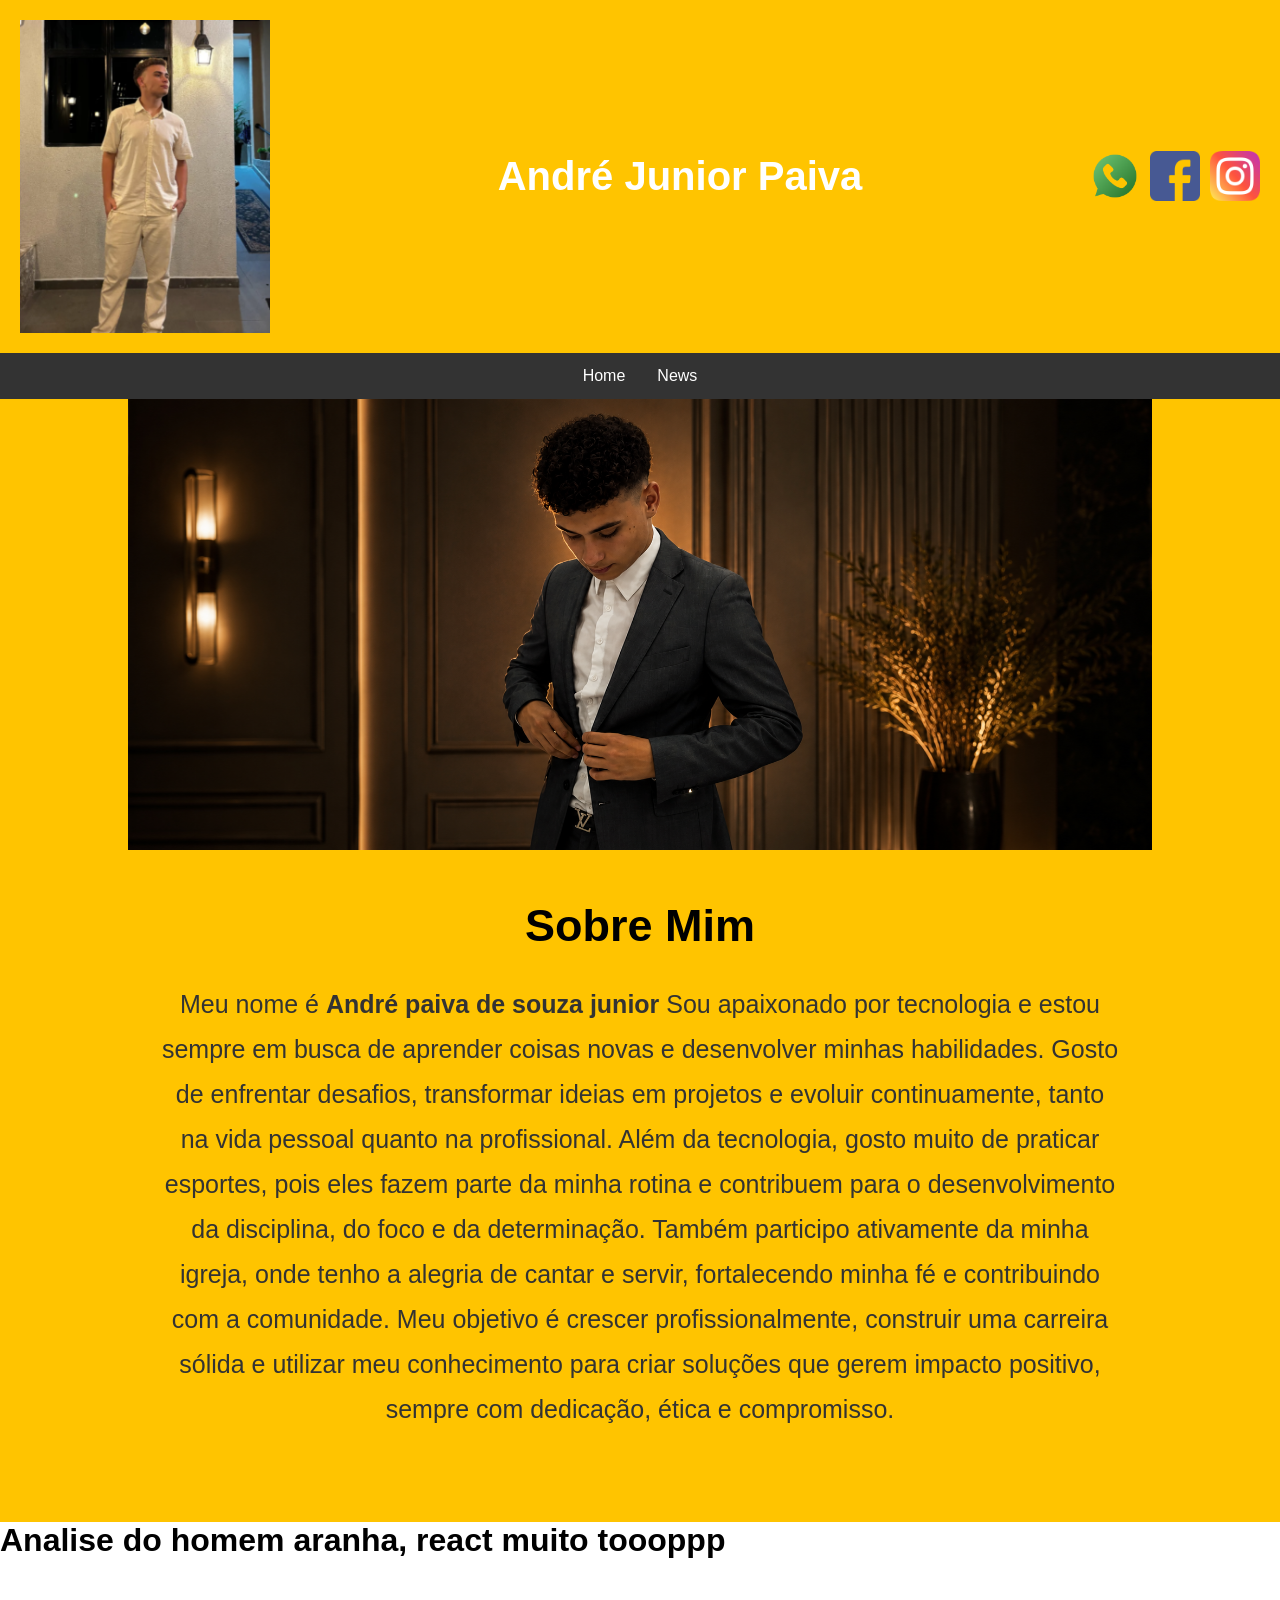
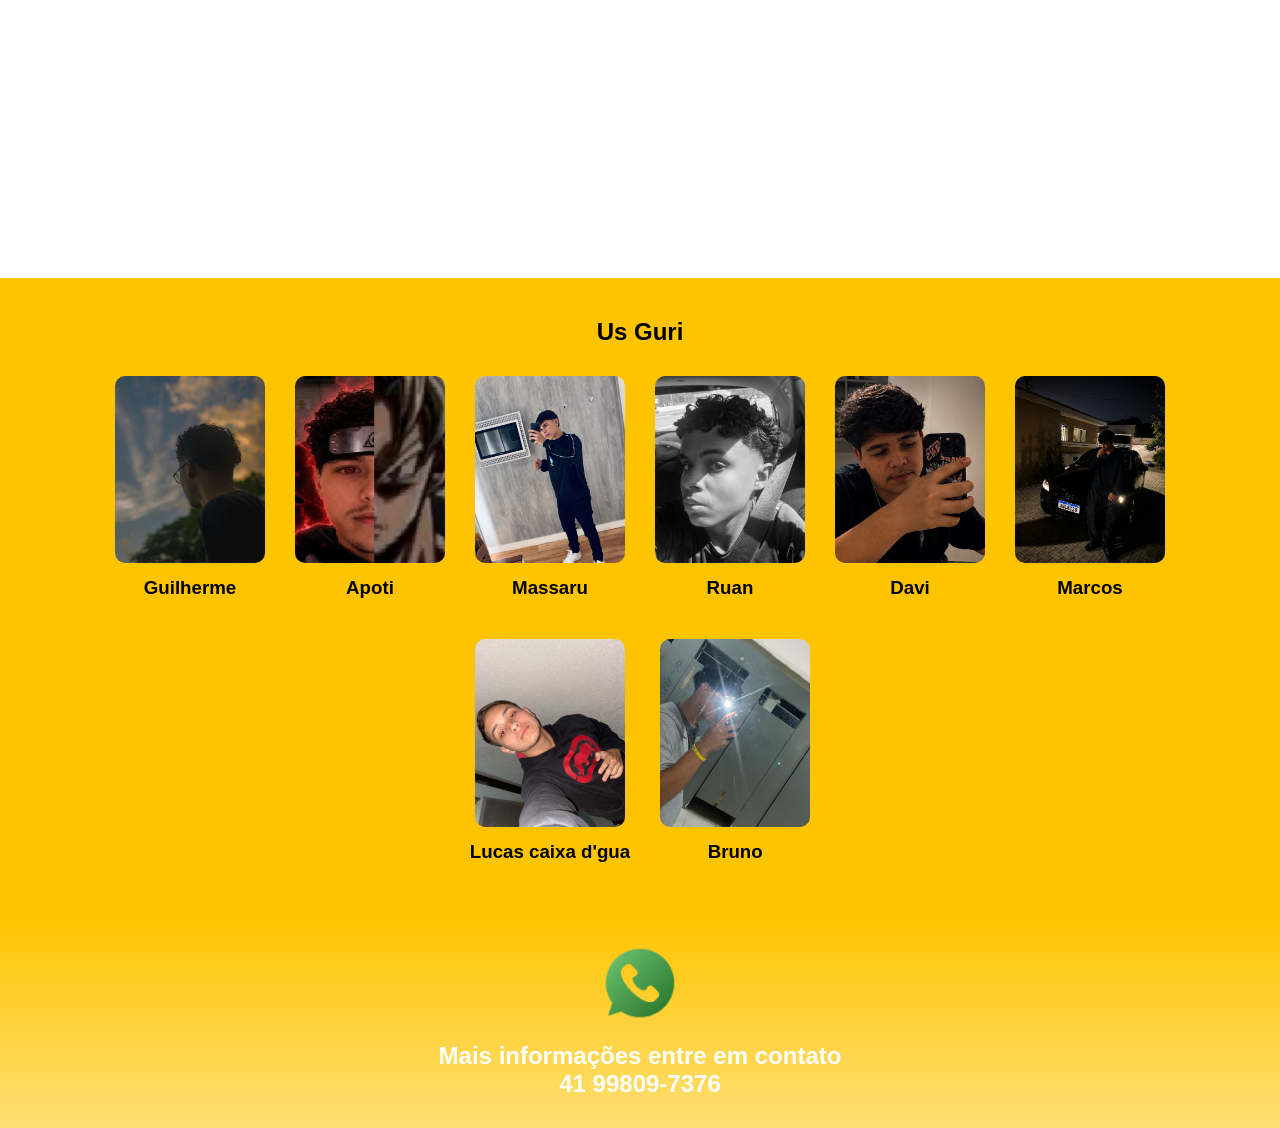
<file: index.html>
<!DOCTYPE html>
<html lang="pt-BR">
<head>
    <meta charset="UTF-8">
    <meta name="viewport" content="width=device-width, initial-scale=1.0">
    <title>André Junior Paiva</title>
    <link rel="stylesheet" href="style.css">
</head>
<body class="body123">

    <header class="cabecalho-itens">
        <img class="cabecalho_imagem" src="img/andre.png" alt="Logo da Página">

        <h1 class="titulo_site">André Junior Paiva</h1>

        <div class="sociais">
            <img src="img/whatsapp.png" alt="WhatsApp">
            <img src="img/facebook.png" alt="Facebook">
            <img src="img/instagram.png" alt="Instagram">
        </div>
    </header>

    <ul>
  <li><a href="default.asp">Home</a></li>
  <li><a href="news.asp">News</a></li>
</ul>


    <section class="banner1">
        <img class="escola-image" src="img/bannerandre2.png" alt="Banner">
    <h2 class="titulo-sobre">Sobre Mim</h2>

    <p class="sobre-mim">
    Meu nome é <strong>André paiva de souza junior</strong> Sou apaixonado por tecnologia e estou sempre em busca de aprender coisas novas e desenvolver minhas habilidades. Gosto de enfrentar desafios, transformar ideias em projetos e evoluir continuamente, tanto na vida pessoal quanto na profissional.

Além da tecnologia, gosto muito de praticar esportes, pois eles fazem parte da minha rotina e contribuem para o desenvolvimento da disciplina, do foco e da determinação. Também participo ativamente da minha igreja, onde tenho a alegria de cantar e servir, fortalecendo minha fé e contribuindo com a comunidade.

Meu objetivo é crescer profissionalmente, construir uma carreira sólida e utilizar meu conhecimento para criar soluções que gerem impacto positivo, sempre com dedicação, ética e compromisso.

    <br>
    <br>
    <br>
    </p>
    </section>

    <div>
        <h1>Analise do homem aranha, react muito toooppp</h1>
        <iframe width="560" height="315" src="https://www.youtube.com/embed/qH0iTv6APzg?si=Hj2zLwhqyF6R-qHA" title="YouTube video player" frameborder="0" allow="accelerometer; autoplay; clipboard-write; encrypted-media; gyroscope; picture-in-picture; web-share" referrerpolicy="strict-origin-when-cross-origin" allowfullscreen></iframe>
    </div>

    <section class="estudante">
        <h2 class="estudante_titulo">Us Guri</h2>

        <div class="estudantes_todos">

            <div class="estudante-div">
                <img class="estudante-imagem" src="img/gui.png" alt="Guilherme">
                <h3 class="estudante-nome">Guilherme</h3>
            </div>

            <div class="estudante-div">
                <img class="estudante-imagem" src="img/apoti.png" alt="Apoti">
                <h3 class="estudante-nome">Apoti</h3>

            </div>

            <div class="estudante-div">
                <img class="estudante-imagem" src="img/joao.png" alt="João">
                <h3 class="estudante-nome">Massaru</h3>
            </div>

            <div class="estudante-div">
                <img class="estudante-imagem" src="img/ruan.png" alt="Ruan">
                <h3 class="estudante-nome">Ruan</h3>
            </div>

            <div class="estudante-div">
                <img class="estudante-imagem" src="img/davi.png" alt="Davi">
                <h3 class="estudante-nome">Davi</h3>
            </div>

            <div class="estudante-div">
                <img class="estudante-imagem" src="img/marcos.png" alt="Marcos">
                <h3 class="estudante-nome">Marcos</h3>
            </div>

            <div class="estudante-div">
                <img class="estudante-imagem" src="img/lucas.png" alt="Lucas">
                <h3 class="estudante-nome">Lucas caixa d'gua</h3>
            </div>

            <div class="estudante-div">
                <img class="estudante-imagem" src="img/bruno.png" alt="Bruno">
                <h3 class="estudante-nome">Bruno</h3>
            </div>
    </section>

    <footer class="escola">
        <img class="logo_rodape" src="img/whatsapp.png" alt="Logo">

        <h2 class="escola-titulo">
            Mais informações entre em contato<br>
            <strong>41 99809-7376</strong>
        </h2>
    </footer>

</body>
</html>
</file>
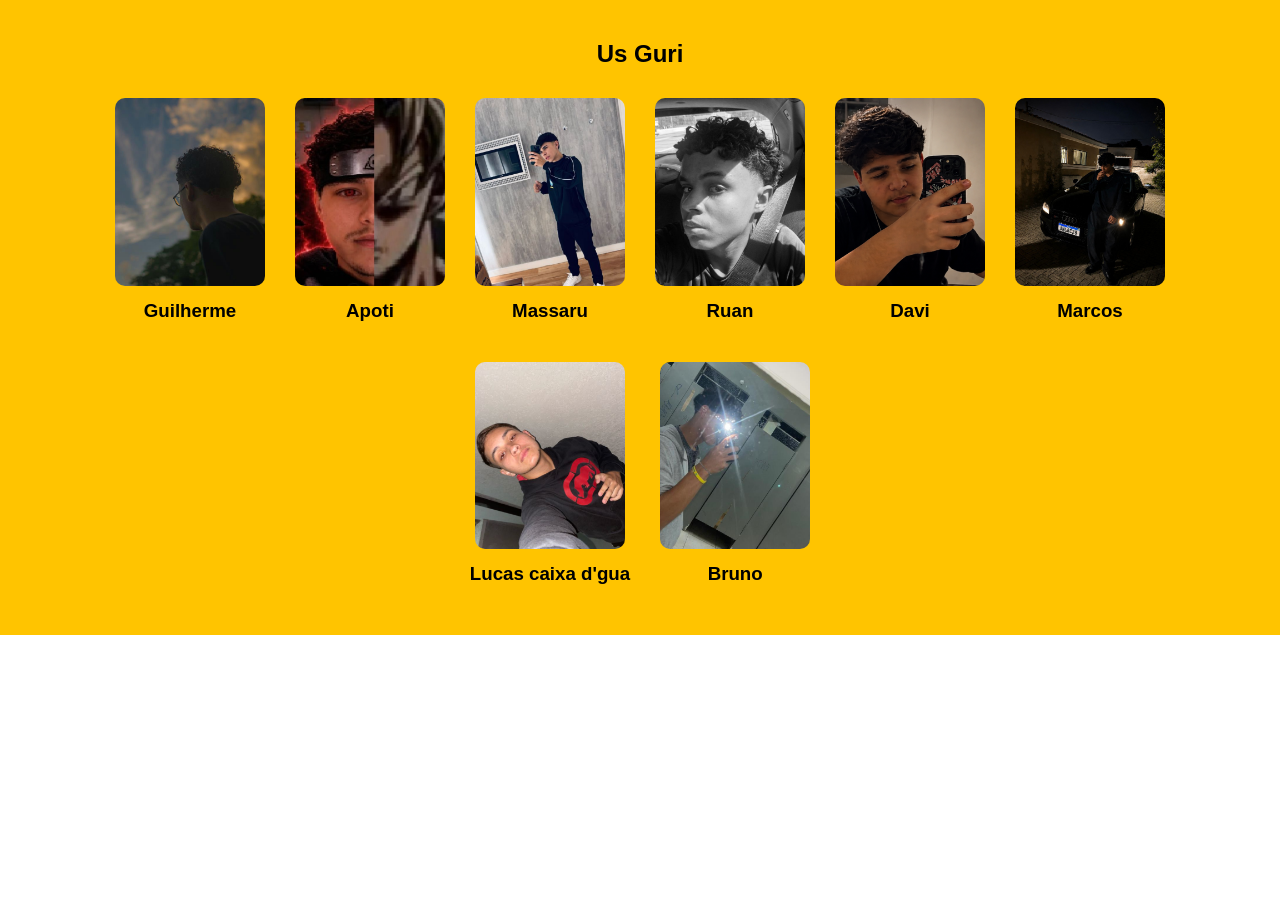
<file: amigos.html>
<!DOCTYPE html>
<html lang="en">
<head>
    <meta charset="UTF-8">
    <meta name="viewport" content="width=device-width, initial-scale=1.0">
    <title>Amigos</title>
    <link rel="stylesheet" href="style.css">
</head>
<body>
        <section class="estudante">
        <h2 class="estudante_titulo">Us Guri</h2>

        <div class="estudantes_todos">

            <div class="estudante-div">
                <img class="estudante-imagem" src="img/gui.png" alt="Guilherme">
                <h3 class="estudante-nome">Guilherme</h3>
            </div>

            <div class="estudante-div">
                <img class="estudante-imagem" src="img/apoti.png" alt="Apoti">
                <h3 class="estudante-nome">Apoti</h3>

            </div>

            <div class="estudante-div">
                <img class="estudante-imagem" src="img/joao.png" alt="João">
                <h3 class="estudante-nome">Massaru</h3>
            </div>

            <div class="estudante-div">
                <img class="estudante-imagem" src="img/ruan.png" alt="Ruan">
                <h3 class="estudante-nome">Ruan</h3>
            </div>

            <div class="estudante-div">
                <img class="estudante-imagem" src="img/davi.png" alt="Davi">
                <h3 class="estudante-nome">Davi</h3>
            </div>

            <div class="estudante-div">
                <img class="estudante-imagem" src="img/marcos.png" alt="Marcos">
                <h3 class="estudante-nome">Marcos</h3>
            </div>

            <div class="estudante-div">
                <img class="estudante-imagem" src="img/lucas.png" alt="Lucas">
                <h3 class="estudante-nome">Lucas caixa d'gua</h3>
            </div>

            <div class="estudante-div">
                <img class="estudante-imagem" src="img/bruno.png" alt="Bruno">
                <h3 class="estudante-nome">Bruno</h3>
            </div>
    </section>
</body>
</html>
</file>
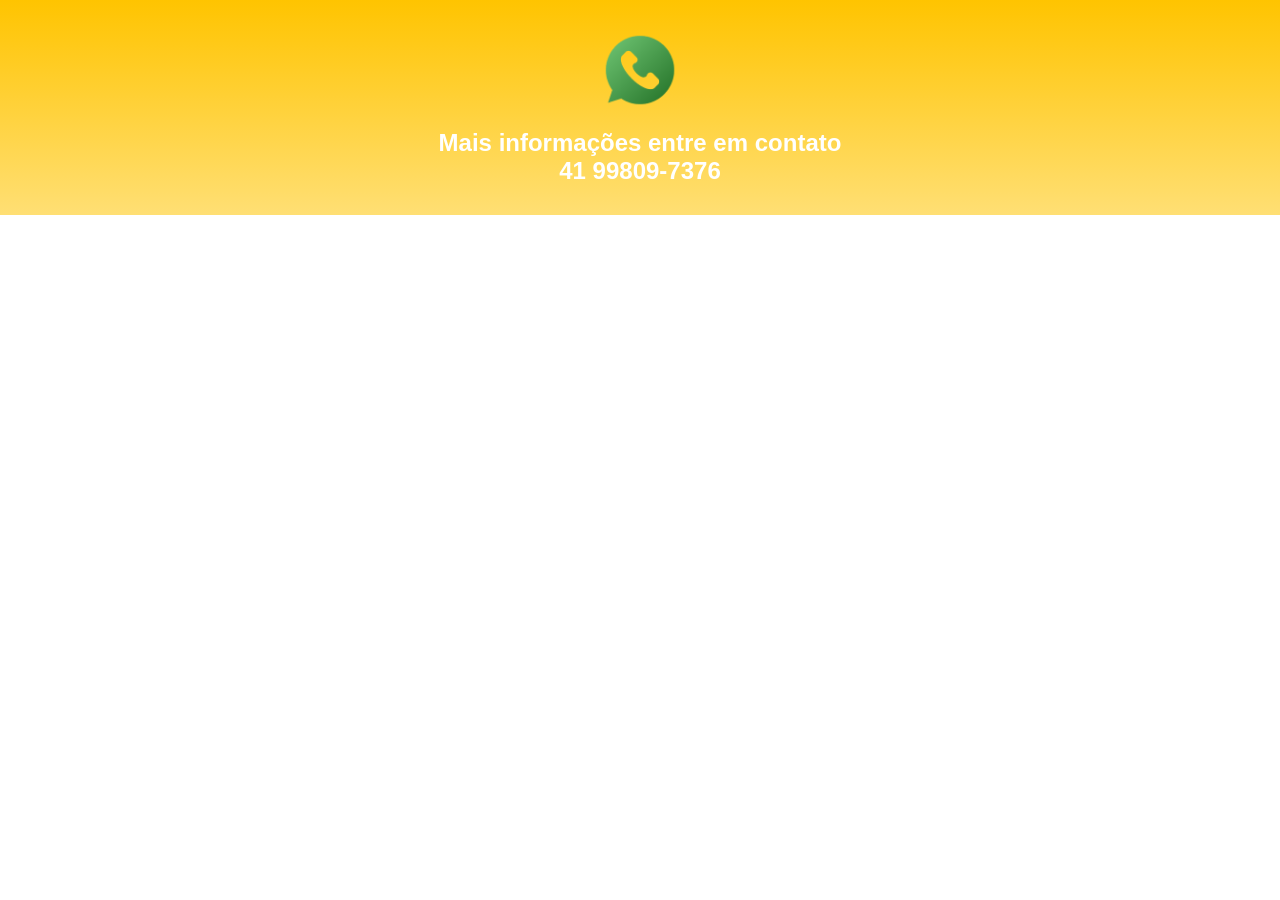
<file: contato.html>
<!DOCTYPE html>
<html lang="en">
<head>
    <meta charset="UTF-8">
    <meta name="viewport" content="width=device-width, initial-scale=1.0">
    <title>Contato</title>
    <link rel="stylesheet" href="style.css">
</head>
<body>
        <footer class="escola">
        <img class="logo_rodape" src="img/whatsapp.png" alt="Logo">

        <h2 class="escola-titulo">
            Mais informações entre em contato<br>
            <strong>41 99809-7376</strong>
        </h2>
    </footer>
</body>
</html>
</file>
<file: style.css>
*{
    margin: 0;
    padding: 0;
    box-sizing: border-box;
}

body{
    font-family: Poppins, sans-serif;
}

header{
    background-color: #ffc400;
    color: rgb(255, 255, 255);
    padding: 20px;
}

.cabecalho-itens{
    display: flex;
    justify-content: space-between;
    align-items: center;
}

.cabecalho_imagem{
    width: 250px;
}

.titulo_site{
    text-align: center;
    font-size: 40px;
}

.sociais{
    display: flex;
    gap: 10px;
}

.body {
    background-color: #ffc400;
}

.sociais img{
    width: 50px;
}

.banner1 {
    color: black;
    background-color: #ffc400;
    display: flex;
    flex-direction: column;
    align-items: center;
}

.escola-image {
    width: 80%;
    max-width: 1200px;
}

.txtbanner {
    margin-top: 20px;
    font-size: 40px;
    text-align: center;
    margin-top: -100px;
}

.titulo-sobre{
    font-size: 45px;
    margin-top: 50px;
    margin-bottom: 20px;
    text-align: center;
}

.sobre-mim{
    max-width: 1000px;
    margin: auto;
    text-align: center;
    font-size: 25px;
    line-height: 1.8;
    color: #333;
    padding: 0 20px;
    margin-top: 10px;
}

.estudante{
    background-color: #ffc400;
    padding: 40px 20px;
}

.estudante_titulo{
    text-align: center;
    margin-bottom: 30px;
}

.estudantes_todos{
    display: flex;
    flex-wrap: wrap;
    justify-content: center;
    gap: 30px;
}

.estudante-div{
    text-align: center;
}

.estudante-imagem{
    width: 150px;
    border-radius: 10px;
}

.estudante-nome{
    margin: 10px 0;
}

.estudante-icone{
    width: 35px;
    margin: 5px;
}

.escola{
    background: linear-gradient(#ffc400,#ffdf74);
    color: white;
    text-align: center;
    padding: 30px;
}

.logo_rodape{
    height: 80px;
    margin-bottom: 15px;
}

.link{
    color: white;
    text-decoration: none;
}

ul {
  list-style-type: none;
  margin: 0;
  padding: 0;
  overflow: hidden;
  background-color: #333333;
  display: flex;
  justify-content: center;
}

ul li {
  float: left;
}

ul li a {
  display: block;
  color: white;
  text-align: center;
  padding: 14px 16px;
  text-decoration: none;
}

ul li a:hover {
  background-color: #111111;
}
</file>
